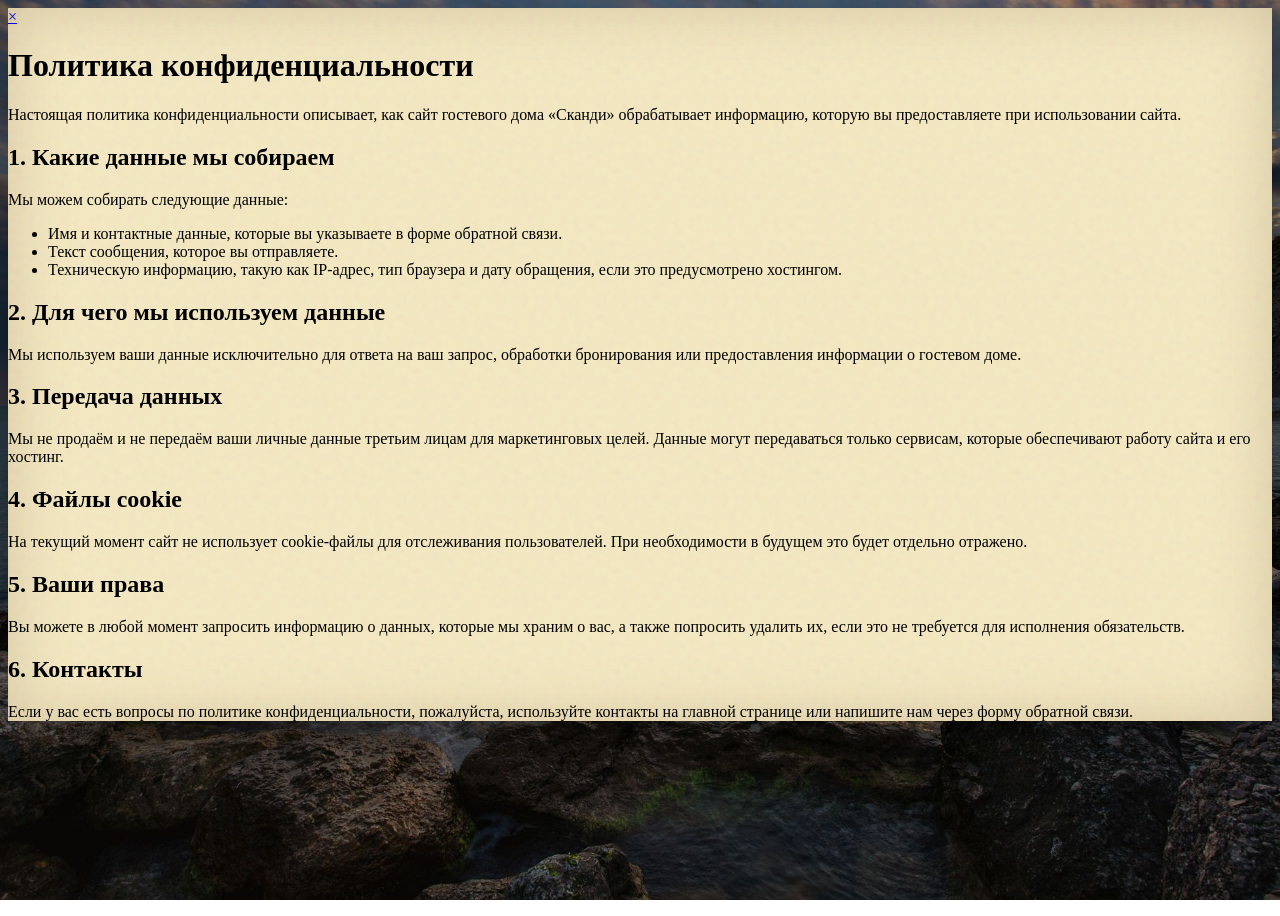
<file: privacy.html>
<!DOCTYPE html>
<html lang="ru">
<head>
    <meta charset="UTF-8">
    <meta name="viewport" content="width=device-width, initial-scale=1.0">
    <meta name="description" content="Политика конфиденциальности сайта гостевого дома Сканди">
    <title>Политика конфиденциальности — Сканди</title>
    <meta http-equiv="Content-Security-Policy" content="default-src 'self'; script-src 'self'; style-src 'self' 'unsafe-inline' https://fonts.googleapis.com https://cdnjs.cloudflare.com; font-src 'self' https://fonts.gstatic.com https://cdnjs.cloudflare.com data:; img-src 'self' data: https:; connect-src 'self'; frame-ancestors 'none'; base-uri 'self'; form-action 'self'; object-src 'none';">
    <meta http-equiv="Referrer-Policy" content="strict-origin-when-cross-origin">
    <meta http-equiv="X-Content-Type-Options" content="nosniff">
    <link rel="stylesheet" href="./assets/css/styles.css">
    <script src="https://cdn.tailwindcss.com"></script>
    <script src="./assets/js/tailwind-config.js"></script>
</head>
<body class="min-h-screen bg-[#f7efe2] text-ink">
    <main class="max-w-5xl mx-auto px-4 py-10 sm:px-6 lg:px-8">
        <div class="paper-texture rounded-sm p-6 sm:p-10 shadow-[0_20px_50px_rgba(0,0,0,0.2)] relative">
            <a href="./index.html" class="absolute top-4 right-4 text-3xl text-ink hover:text-amber-700 transition" aria-label="Закрыть и вернуться на главную" title="Закрыть и вернуться на главную">
                ×
            </a>
            <h1 class="font-serif text-3xl sm:text-4xl md:text-5xl mb-6 pr-10">Политика конфиденциальности</h1>
            <div class="space-y-6 text-ink-light leading-relaxed">
                <p>Настоящая политика конфиденциальности описывает, как сайт гостевого дома «Сканди» обрабатывает информацию, которую вы предоставляете при использовании сайта.</p>
                <h2 class="font-semibold text-ink">1. Какие данные мы собираем</h2>
                <p>Мы можем собирать следующие данные:</p>
                <ul class="list-disc ml-6 space-y-2">
                    <li>Имя и контактные данные, которые вы указываете в форме обратной связи.</li>
                    <li>Текст сообщения, которое вы отправляете.</li>
                    <li>Техническую информацию, такую как IP-адрес, тип браузера и дату обращения, если это предусмотрено хостингом.</li>
                </ul>
                <h2 class="font-semibold text-ink">2. Для чего мы используем данные</h2>
                <p>Мы используем ваши данные исключительно для ответа на ваш запрос, обработки бронирования или предоставления информации о гостевом доме.</p>
                <h2 class="font-semibold text-ink">3. Передача данных</h2>
                <p>Мы не продаём и не передаём ваши личные данные третьим лицам для маркетинговых целей. Данные могут передаваться только сервисам, которые обеспечивают работу сайта и его хостинг.</p>
                <h2 class="font-semibold text-ink">4. Файлы cookie</h2>
                <p>На текущий момент сайт не использует cookie-файлы для отслеживания пользователей. При необходимости в будущем это будет отдельно отражено.</p>
                <h2 class="font-semibold text-ink">5. Ваши права</h2>
                <p>Вы можете в любой момент запросить информацию о данных, которые мы храним о вас, а также попросить удалить их, если это не требуется для исполнения обязательств.</p>
                <h2 class="font-semibold text-ink">6. Контакты</h2>
                <p>Если у вас есть вопросы по политике конфиденциальности, пожалуйста, используйте контакты на главной странице или напишите нам через форму обратной связи.</p>
            </div>
        </div>
    </main>
</body>
</html>
</file>
<file: assets/css/styles.css>
body {
    background-image: url('../images/fon1.jpg');
    background-size: cover;
    background-position: center;
    background-attachment: fixed;
    min-height: 100vh;
}

.paper-texture {
    background-color: #f4e8c1;
    background-image: url("data:image/svg+xml,%3Csvg width='100' height='100' viewBox='0 0 100 100' xmlns='http://www.w3.org/2000/svg'%3E%3Cfilter id='noise'%3E%3CfeTurbulence type='fractalNoise' baseFrequency='0.15' numOctaves='3' stitchTiles='stitch'/%3E%3C/filter%3E%3Crect width='100' height='100' filter='url(%23noise)' opacity='0.08'/%3E%3C/svg%3E");
    box-shadow: 0 20px 50px rgba(0,0,0,0.5), inset 0 0 60px rgba(139, 115, 85, 0.3);
}

.photo-frame {
    background: white;
    padding: 8px 8px 24px 8px;
    box-shadow: 2px 4px 15px rgba(0,0,0,0.2);
    transition: transform 0.3s ease, box-shadow 0.3s ease;
    position: relative;
    cursor: pointer;
}
.photo-frame::after {
    content: '';
    position: absolute;
    top: 0; left: 0; right: 0; bottom: 0;
    border: 1px dashed rgba(0,0,0,0.1);
    pointer-events: none;
    margin: 4px;
}
.photo-frame:hover {
    transform: translateY(-3px) scale(1.02) !important;
    box-shadow: 3px 8px 18px rgba(0,0,0,0.22);
    z-index: 10;
}
.card-link { text-decoration: none; color: inherit; display: inline-block; }
.card-link:focus { outline: 3px solid rgba(71,66,56,0.12); outline-offset: 6px; }
.torn-edge {
    mask-image: url("data:image/svg+xml,%3Csvg viewBox='0 0 200 200' xmlns='http://www.w3.org/2000/svg'%3E%3Cpath d='M0,0 H200 V200 H0 Z' fill='black'/%3E%3Cpath d='M0,10 Q5,5 10,10 T20,10 T30,10 T40,10 T50,10 T60,10 T70,10 T80,10 T90,10 T100,10 T110,10 T120,10 T130,10 T140,10 T150,10 T160,10 T170,10 T180,10 T190,10 T200,10' fill='white'/%3E%3C/svg%3E");
    mask-size: 100% 100%;
    mask-repeat: no-repeat;
}

.card {
    display: flex;
    flex-direction: column;
    height: 100%;
    background: transparent;
    transition: transform 0.3s ease-in-out, box-shadow 0.3s ease-in-out;
}
.card .img-wrap {
    overflow: hidden;
    border-radius: 2px;
    aspect-ratio: 4/3.9;
}
.card img {
    display: block;
    width: 100%;
    height: 100%;
    object-fit: cover;
    transition: transform 0.35s ease-in-out;
    will-change: transform;
}
.card:hover img {
    transform: scale(1.03);
}
.card .card-body {
    display: flex;
    flex-direction: column;
    gap: 0.5rem;
    flex-grow: 1;
    justify-content: space-between;
}
.card .card-body p {
    min-height: 3.5em;
    display: -webkit-box;
    -webkit-line-clamp: 2;
    line-clamp: 2;
    -webkit-box-orient: vertical;
    overflow: hidden;
    text-overflow: ellipsis;
}
.social-link {
    display: inline-flex;
    align-items: center;
    justify-content: flex-start;
    gap: 0.75rem;
    min-height: 2.75rem;
    line-height: 1.2;
    width: 100%;
    max-width: 13rem;
    padding-inline: 0.25rem;
}
.social-icon {
    width: 2.75rem;
    height: 2.75rem;
    min-width: 2.75rem;
    display: inline-flex;
    align-items: center;
    justify-content: center;
    border-radius: 9999px;
    background-color: #332f29;
    color: #eaddc6;
    flex-shrink: 0;
}
.social-icon i,
.social-icon svg {
    font-size: 1.05rem;
    line-height: 1;
}
#infoModal .info-desc { font-size: clamp(0.95rem, 1.6vw, 1.05rem); color: #4a453d; }
#infoModal .placeholder { min-height: 200px; border: 2px dashed rgba(71,66,56,0.12); border-radius: 6px; margin-top: 1rem; }

@media (prefers-reduced-motion: reduce) {
    *, *::before, *::after {
        animation-duration: 0.01ms !important;
        animation-iteration-count: 1 !important;
        transition-duration: 0.01ms !important;
        scroll-behavior: auto !important;
    }
}
</file>
